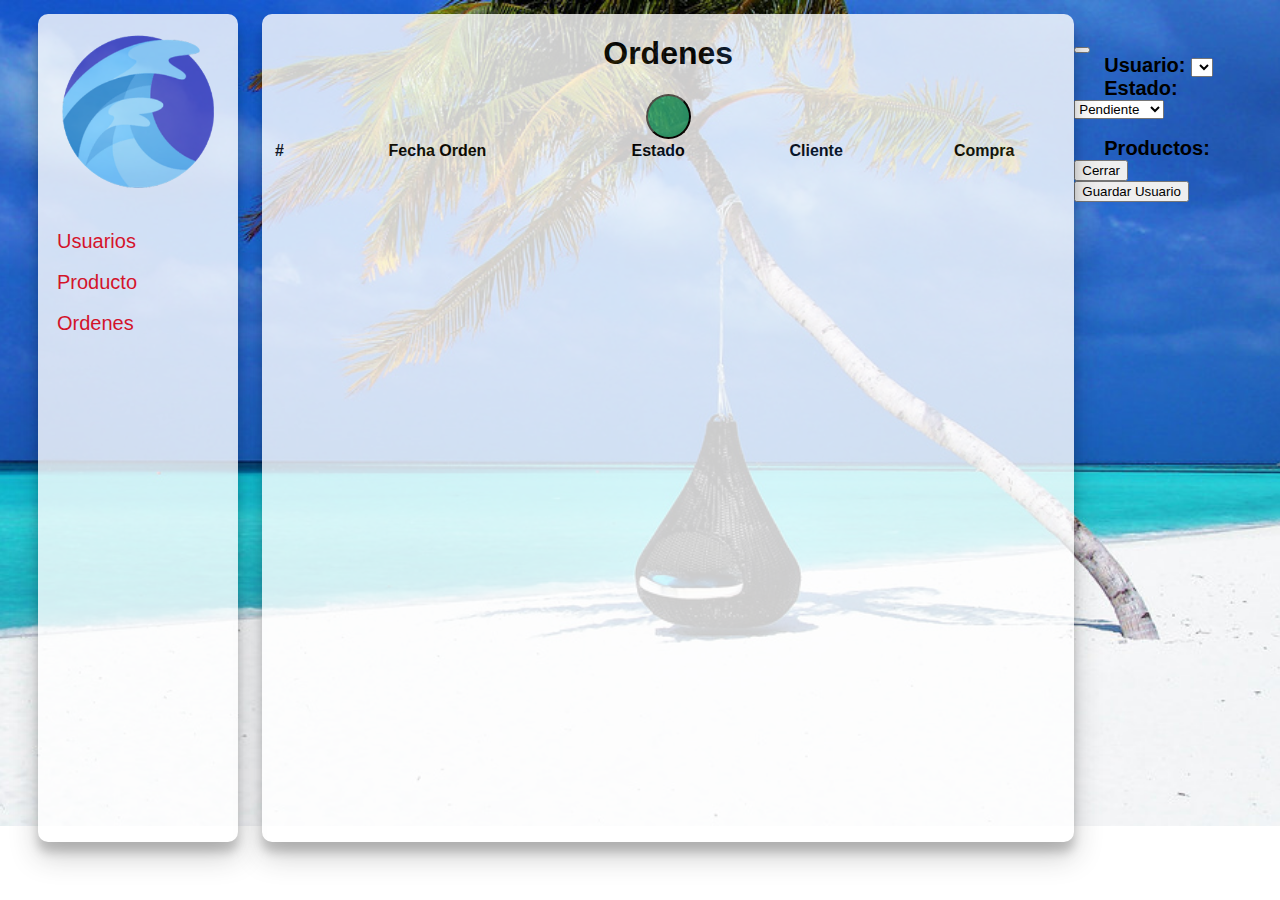
<file: src/main/resources/static/ordenes.html>
<!DOCTYPE html>
<html lang="en">
<head>
    <meta charset="UTF-8">
    <meta http-equiv="X-UA-Compatible" content="IE=edge">
    <meta name="viewport" content="width=device-width, initial-scale=1.0">
    <link rel="stylesheet" href="https://pro.fontawesome.com/releases/v5.10.0/css/all.css" integrity="sha384-AYmEC3Yw5cVb3ZcuHtOA93w35dYTsvhLPVnYs9eStHfGJvOvKxVfELGroGkvsg+p" crossorigin="anonymous"/>
    <link rel="stylesheet" href="css/style.css">
    <title>Document</title>
    <link href="https://cdn.jsdelivr.net/npm/bootstrap@5.0.2/dist/css/bootstrap.min.css" rel="stylesheet" integrity="sha384-EVSTQN3/azprG1Anm3QDgpJLIm9Nao0Yz1ztcQTwFspd3yD65VohhpuuCOmLASjC" crossorigin="anonymous">
    <script src="https://cdn.jsdelivr.net/npm/bootstrap@5.1.2/dist/js/bootstrap.bundle.min.js"></script>
    <script src="https://ajax.googleapis.com/ajax/libs/jquery/3.6.0/jquery.min.js"></script>
    <script src="js/ordenes.js "></script>
</head>
<body style="background-image: url(img/fondo.jpg) ;" >
    <div class="content">
        <div  class="siderbar">
           <center> <img src="img/logo_adobespark.png" alt="Logo" width="200px" >
  
           </center>
           <ul>
               <li><i class="fas fa-users"></i><a style="color:red;" href="">Usuarios</a></li>
               <li><i class="fas fa-fill"></i></i><a style="color:red;" href="">Producto</a></li>
               <li><i class="fas fa-fill"></i></i><a style="color:red;" href="">Ordenes</a></li>
            </ul>
        </div>

        <div class="main2">
          <h1>Ordenes</h1>
          <button type="button" class="agregar " onclick="agregar()" data-bs-toggle="modal" data-bs-target="#exampleModal" data-bs-whatever="@getbootstrap"><i  class="fas fa-plus"></i></button>
          <div style="width: 100%;">
          
            <table  >
                
                <thead>
                    <tr>
                    <th>#</th>
                    <th>Fecha Orden</th>
                    <th>Estado</th>
                    <th>Cliente</th>  
                    <th colspan="2">Compra</th>
                   
                </tr>
            </thead>
                <tbody id="orden">
                
                 
                </tbody>
            </table>
            
           

        </div></div>
        <div class="modal fade" id="exampleModal" tabindex="-1" aria-labelledby="exampleModalLabel" aria-hidden="true">
          <div class="modal-dialog">
            <div class="modal-content">
              <div class="modal-header">
                <h5 class="modal-title" id="exampleModalLabel"></h5>
                <button type="button" class="btn-close" data-bs-dismiss="modal" aria-label="Close"></button>
              </div>
              <div class="modal-body">
               
                <form>
                 
                  <label for="usuario" style="width: 20%;">Usuario: </label>
                    <select id="usuarios">
                      
                     </select>
                     <br>

                     <label for="Estado" style="width: 20%;">Estado: </label>
                      <select id="estados">
                        <option value="Pendiente">Pendiente</option>
                        <option value="Aprovada">Aprovada </option>
                        <option value="Rechazada">Rechazada</option>
                     </select>
                     <br>
                     <br>
                     <label for="productos" style="width: 20%;">Productos: </label>
                    
                     <div  id="productos" class="form-check">
                      
                      
                    </div>

                    
                </form>
             
              </div>
              <div class="modal-footer">
             
                <button type="button" class="btn btn-secondary" data-bs-dismiss="modal">Cerrar</button>
                <button id="agregar" type="button" class="btn btn-primary" onclick="saveOrden()" data-bs-dismiss="modal" >Guardar Usuario</button>
                <button id="actualizar" type="button" class="btn btn-warning"  data-bs-dismiss="modal" >Actualizar Usuario</button>
              </div>
            </div>
          </div>
        </div>



        
    </div>
 
    
   
    
</body>
</html>
</file>
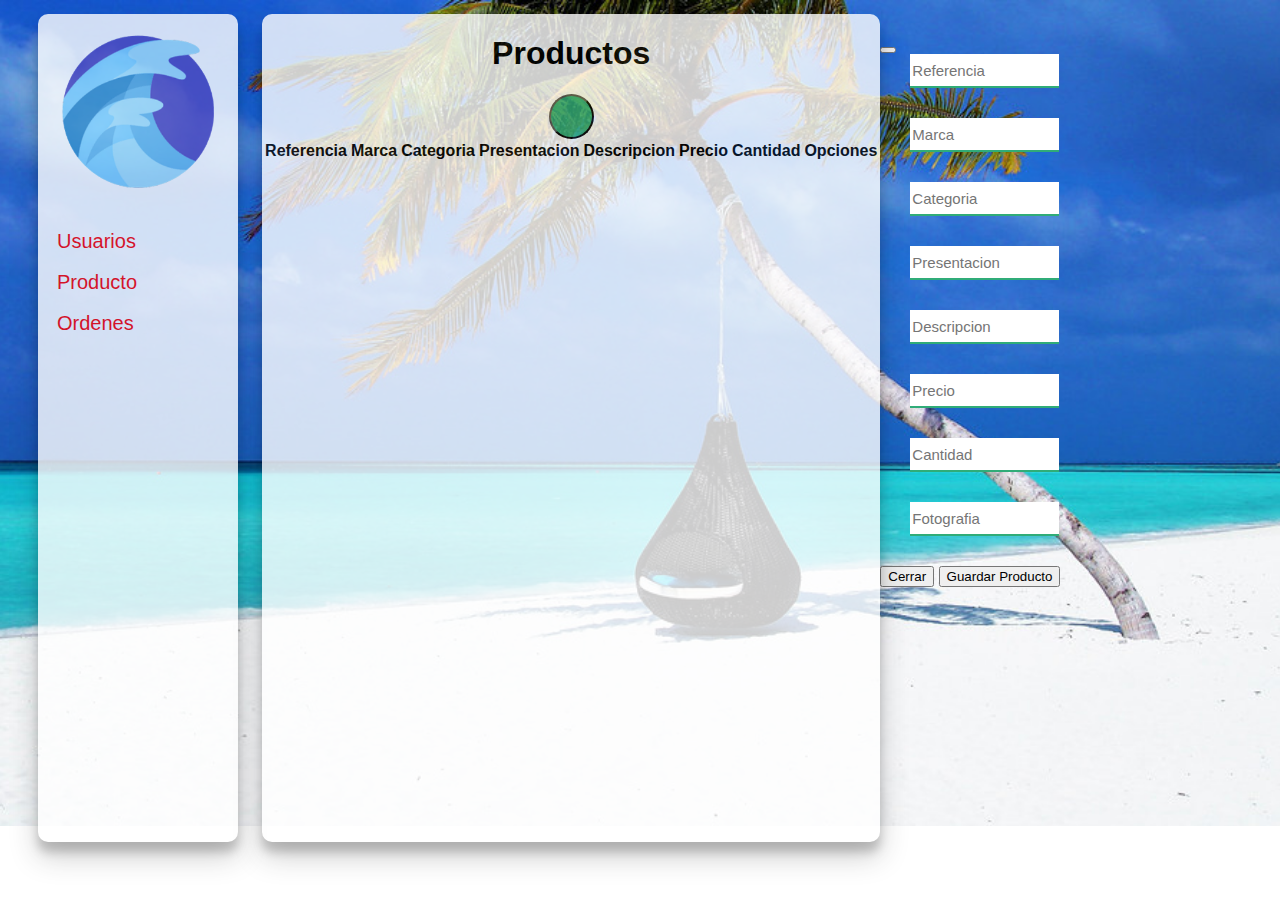
<file: src/main/resources/static/productos.html>
<!DOCTYPE html>
<html lang="en">
<head>
    <meta charset="UTF-8">
    <meta http-equiv="X-UA-Compatible" content="IE=edge">
    <meta name="viewport" content="width=device-width, initial-scale=1.0">
    <link rel="stylesheet" href="https://pro.fontawesome.com/releases/v5.10.0/css/all.css" integrity="sha384-AYmEC3Yw5cVb3ZcuHtOA93w35dYTsvhLPVnYs9eStHfGJvOvKxVfELGroGkvsg+p" crossorigin="anonymous"/>
    <link rel="stylesheet" href="css/style.css">
    <title>Document</title>
    <link href="https://cdn.jsdelivr.net/npm/bootstrap@5.0.2/dist/css/bootstrap.min.css" rel="stylesheet" integrity="sha384-EVSTQN3/azprG1Anm3QDgpJLIm9Nao0Yz1ztcQTwFspd3yD65VohhpuuCOmLASjC" crossorigin="anonymous">
    <script src="https://cdn.jsdelivr.net/npm/bootstrap@5.1.2/dist/js/bootstrap.bundle.min.js"></script>
    <script src="https://ajax.googleapis.com/ajax/libs/jquery/3.6.0/jquery.min.js"></script>
    <script src="js/productos.js "></script>
</head>
<body style="background-image: url(img/fondo.jpg) ;" >
    <div class="content">
        <div  class="siderbar">
           <center> <img src="img/logo_adobespark.png" alt="Logo" width="200px" >
  
           </center>
           <ul>
               <li><i class="fas fa-users"></i><a style="color:red;" href="">Usuarios</a></li>
               <li><i class="fas fa-fill"></i></i><a style="color:red;" href="">Producto</a></li>
               <li><i class="fas fa-fill"></i></i><a style="color:red;" href="">Ordenes</a></li>
            </ul>
        </div>

        <div class="main2">
          <h1>Productos</h1>
          <button type="button" class="agregar " onclick="agregar()" data-bs-toggle="modal" data-bs-target="#exampleModal" data-bs-whatever="@getbootstrap"><i  class="fas fa-plus"></i></button>
          <div style="width: 100%;">
            
            <table  >
                
                <thead>
                    <tr>
                 
                    <th>Referencia</th>
                    <th>Marca</th>
                    <th>Categoria</th>  
                    <th>Presentacion</th>
                    <th>Descripcion</th>
                    <th>Precio</th>
                    <th>Cantidad</th>
                    <th>Opciones</th>
                </tr>
            </thead>
                <tbody id="products">
                
                 
                </tbody>
            </table>
    

        </div></div>
        <div class="modal fade" id="exampleModal" tabindex="-1" aria-labelledby="exampleModalLabel" aria-hidden="true">
          <div class="modal-dialog">
            <div class="modal-content">
              <div class="modal-header">
                <h5 class="modal-title" id="exampleModalLabel"></h5>
                <button type="button" class="btn-close" data-bs-dismiss="modal" aria-label="Close"></button>
              </div>
              <div class="modal-body">
                <form>
                  
                    <input style="width: 40%; margin-bottom: 30px;margin-left: 30px;" type="text" class="col-3" id="referencia" placeholder="Referencia">


                    <input style="width: 40%; margin-bottom: 30px;margin-left: 30px;" type="text" class="col-3" id="marca" placeholder="Marca">
                  

                    <input style="width: 40%; margin-bottom: 30px;margin-left: 30px;" type="text" class="col-3" id="categoria" placeholder="Categoria">
                  
               
                    <input style="width: 40%; margin-bottom: 30px;margin-left: 30px;" type="text" class="col-3" id="presentacion" placeholder="Presentacion">
                 
              
                    <input style="width: 40%; margin-bottom: 30px;margin-left: 30px;" type="text" class="col-3" id="descripcion" placeholder="Descripcion">
               
                 
                    <input style="width: 40%; margin-bottom: 30px;margin-left: 30px;"  type="number" class="col-3" id="precio" placeholder="Precio">
                  
                    
                    <input style="width: 40%; margin-bottom: 30px;margin-left: 30px;" type="number" class="col-3" id="cantidad" placeholder="Cantidad">
                
                    
                    <input style="width: 40%; margin-bottom: 30px;margin-left: 30px;" type="text" class="col-3" id="fotografia" placeholder="Fotografia">
                  
                </form>
              </div>
              <div class="modal-footer">
             
                <button type="button" class="btn btn-secondary" data-bs-dismiss="modal">Cerrar</button>
                <button id="agregar" type="button" class="btn btn-primary" onclick="saveProducts()" data-bs-dismiss="modal" >Guardar Producto</button>
                <button id="actualizar" type="button" class="btn btn-warning"  data-bs-dismiss="modal" >Actualizar Producto</button>
              </div>
            </div>
          </div>
        </div>

    </div>
    
</body>
</html>
</file>
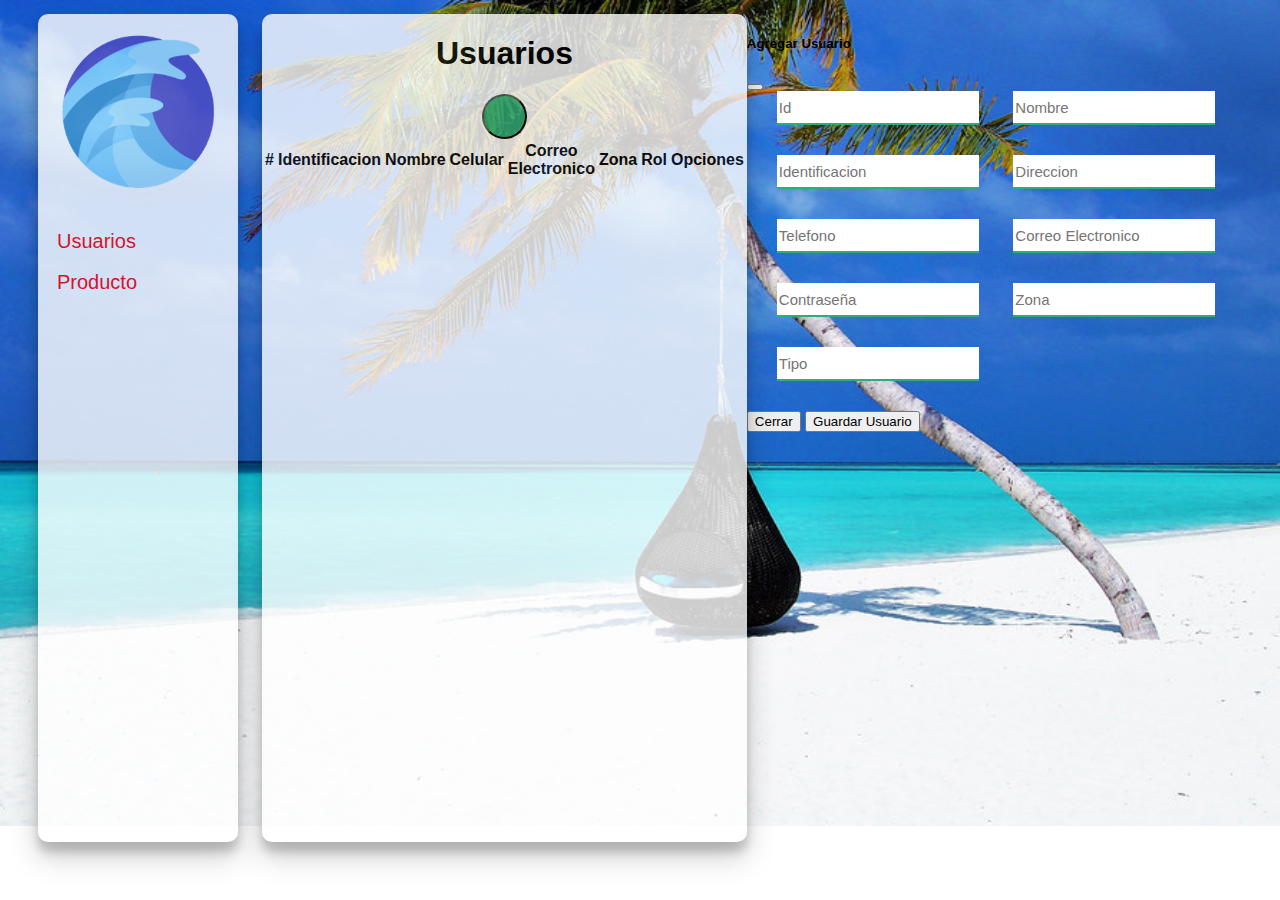
<file: src/main/resources/static/usuarios.html>
<!DOCTYPE html>
<html lang="en">
<head>
    <meta charset="UTF-8">
    <meta http-equiv="X-UA-Compatible" content="IE=edge">
    <meta name="viewport" content="width=device-width, initial-scale=1.0">
    <link rel="stylesheet" href="https://pro.fontawesome.com/releases/v5.10.0/css/all.css" integrity="sha384-AYmEC3Yw5cVb3ZcuHtOA93w35dYTsvhLPVnYs9eStHfGJvOvKxVfELGroGkvsg+p" crossorigin="anonymous"/>
    <link rel="stylesheet" href="css/style.css">
    <title>Document</title>
    <link href="https://cdn.jsdelivr.net/npm/bootstrap@5.0.2/dist/css/bootstrap.min.css" rel="stylesheet" integrity="sha384-EVSTQN3/azprG1Anm3QDgpJLIm9Nao0Yz1ztcQTwFspd3yD65VohhpuuCOmLASjC" crossorigin="anonymous">
    <script src="https://cdn.jsdelivr.net/npm/bootstrap@5.1.2/dist/js/bootstrap.bundle.min.js"></script>
    <script src="https://ajax.googleapis.com/ajax/libs/jquery/3.6.0/jquery.min.js"></script>
    <script src="js/usuarios.js "></script>
</head>
<body style="background-image: url(img/fondo.jpg) ;" >
    <div class="content">
        <div  class="siderbar">
           <center> <img src="img/logo_adobespark.png" alt="Logo" width="200px" >
  
           </center>
           <ul>
               <li><i class="fas fa-users"></i><a style="color:red;" href="">Usuarios</a></li>
               <li><i class="fas fa-fill"></i></i><a style="color:red;" href="">Producto</a></li>
            </ul>
        </div>

        <div class="main2">
          <h1>Usuarios</h1>
          <button type="button" class="agregar " data-bs-toggle="modal" data-bs-target="#exampleModal" data-bs-whatever="@getbootstrap"><i  class="fas fa-plus"></i></button>
          <div style="width: 100%;">
            
            <table  >
                
                <thead>
                    <tr>
                    <th>#</th>
                    <th>Identificacion</th>
                    <th>Nombre</th>
                    <th>Celular</th>  
                    <th>Correo Electronico</th>
                    <th>Zona</th>
                    <th>Rol</th>
                    <th>Opciones</th>
                </tr>
            </thead>
                <tbody id="user">
                
                 
                </tbody>
            </table>
            
           

        </div></div>
        <div class="modal fade" id="exampleModal" tabindex="-1" aria-labelledby="exampleModalLabel" aria-hidden="true">
          <div class="modal-dialog">
            <div class="modal-content">
              <div class="modal-header">
                <h5 class="modal-title" id="exampleModalLabel">Agregar Usuario</h5>
                <button type="button" class="btn-close" data-bs-dismiss="modal" aria-label="Close"></button>
              </div>
              <div class="modal-body">
                <form>
                  <input style="width: 40%; margin-bottom: 30px;margin-left: 30px;" type="number" class="col-3" id="id" placeholder="Id">
                    <input style="width: 40%; margin-bottom: 30px;margin-left: 30px;" type="text" class="col-3" id="nombre" placeholder="Nombre">


                    <input style="width: 40%; margin-bottom: 30px;margin-left: 30px;" type="text" class="col-3" id="identificacion" placeholder="Identificacion">
                  

                    <input style="width: 40%; margin-bottom: 30px;margin-left: 30px;" type="text" class="col-3" id="direccion" placeholder="Direccion">
                  
               
                    <input style="width: 40%; margin-bottom: 30px;margin-left: 30px;" type="text" class="col-3" id="telefono" placeholder="Telefono">
                 
              
                    <input style="width: 40%; margin-bottom: 30px;margin-left: 30px;" type="text" class="col-3" id="correo" placeholder="Correo Electronico">
               
                 
                    <input style="width: 40%; margin-bottom: 30px;margin-left: 30px;" type="text" class="col-3" id="contraseña" placeholder="Contraseña">
                  
                    
                    <input style="width: 40%; margin-bottom: 30px;margin-left: 30px;" type="text" class="col-3" id="zona" placeholder="Zona">
                
                    
                    <input style="width: 40%; margin-bottom: 30px;margin-left: 30px;" type="text" class="col-3" id="tipo" placeholder="Tipo">
                  
                </form>
              </div>
              <div class="modal-footer">
                <button type="button" class="btn btn-secondary" data-bs-dismiss="modal">Cerrar</button>
                <button type="button" class="btn btn-primary" onclick="saveUser()" data-bs-dismiss="modal" >Guardar Usuario</button>
              </div>
            </div>
          </div>
        </div>

    </div>
 
    
   
    
</body>
</html>
</file>
<file: src/main/resources/static/css/style.css>
@import url('https://fonts.googleapis.com/css2?family=Oswald&display=swap');
body{
    
    background-repeat: no-repeat;
    background-size: cover;
    font-family: Verdana, Geneva, Tahoma, sans-serif;
    box-sizing: content-box;
    display: flex;
    justify-content: center;
    align-items: center;
    height: 90vh;
  
}
.contenedor{
    width: 400px;
    height: 300px;
    background-color: white;
    color: #181515;
    display: flex;
    opacity: 0.8;
    flex-direction: column;
    padding-bottom: 30px;
    border-radius: 20px;
    
}
label ,input,a{
    margin-left: 30px;
     
}
label{
   
    font-size: 20px; 
    font-weight: bolder;
    
}
input{
    outline: none;
    margin: 0px 0px 25px 30px;
    font-size: 15px; 
    height: 30px;
    color: black;
    width: 80%;
    font-weight: lighter;
    background-color: white;
    border-top: white;
    border-left:white;
    border-right:white;
    border-bottom-color:#30ac78 ;
}


/* Arreglas en index que el elemento boton on choque con el bootstrap */
/* button{

    width: 90%;
    height: 2%px;
    border-radius: 30px;
    color: white;
    background-color:#30ac78 ;
    border-color:white ;
    font-size: 25px;

} */
.opciones{
    width: 100%;
    display: inline-flex;
    flex-direction: row;
    flex-wrap: wrap;

}
a:first-child{
    width: 120px;
}
a{
    margin-left: 0;
    width: 200px;
  
    text-decoration: solid;
    /* color: #30ac78; */
}
a:visited{
    color: #30ac78;
}
h6{
    margin: 0 30px 5px;
}
.logo{
    display: inline-block;
    position:relative;
    margin: auto;
    margin-top: -40px;
    
}
h2{
    margin-top: 0;
}
.content{
    margin:30px 30px 0px 30px;
    display: flex;
    width: 100%;
    flex-direction: row;
    
}
.siderbar , .main2{
    height: 92vh;
}
.siderbar{
    border-radius: 10px;
    width: 17%;
    opacity: 0.8;
    background-color: white;
    margin-right: 2%;
        box-shadow: rgba(0, 0, 0, 0.25) 0px 14px 28px, rgba(0, 0, 0, 0.22) 0px 10px 10px;

}

.main2{
    opacity: 0.8;
    border-radius: 10px;
    width: 80%;
    background-color: white;
    display: flex;
    flex-direction: column;
    justify-content: flex-start;
    align-items: center;
    box-shadow: rgba(0, 0, 0, 0.25) 0px 14px 28px, rgba(0, 0, 0, 0.22) 0px 10px 10px;
    
    
}

ul{
    list-style:none;
    padding-left: 10px;
}
ul>li{
    font-size: 20px;
    margin:50 0 10px 0;
    border: 5px solid white ;
    color: black;
}

li{
 padding: 4px;
 border-radius: 10px;

}
li>i, li>a{
    color: red;
}
li:hover{
    background-color: blue;
  
}


  label {
    margin-bottom: 10px;
    width: 100%;
  }
 
  .boton {
    width: 100%;
  }
  .titulo {
    text-align: center;
  }
  body {
    background: url("img/fondo2.png") no-repeat center center;
    min-height: 100%;
    background-size: cover;
  }
  .pagina-2 {
    background: url("img/fondo-pagina2.png") no-repeat center center;
    min-height: 100%;
    background-size: cover;
  }
  #input {
    border-bottom: solid rgb(92, 121, 175);
    outline: none;
    border-top: none;
    border-left: none;
    border-right: none;
    width: 100%;
  }
  
  .opt{
    width: 40%;
    background-color: red;
  }

  table{
      width: 100%;
      text-align: center;
  }
  .agregar{
      font-size: 30px;
      width: 45px;
     border-radius: 50px;
     height: 45px;
      color: write;
      background-color: #30ac78;
  }
  .fa-plus{
      color: white;
  }

.labelCheck{
    font-size:15px;
    margin-left:10px;
}
#productos{
    margin-left: 30px;
}
</file>
